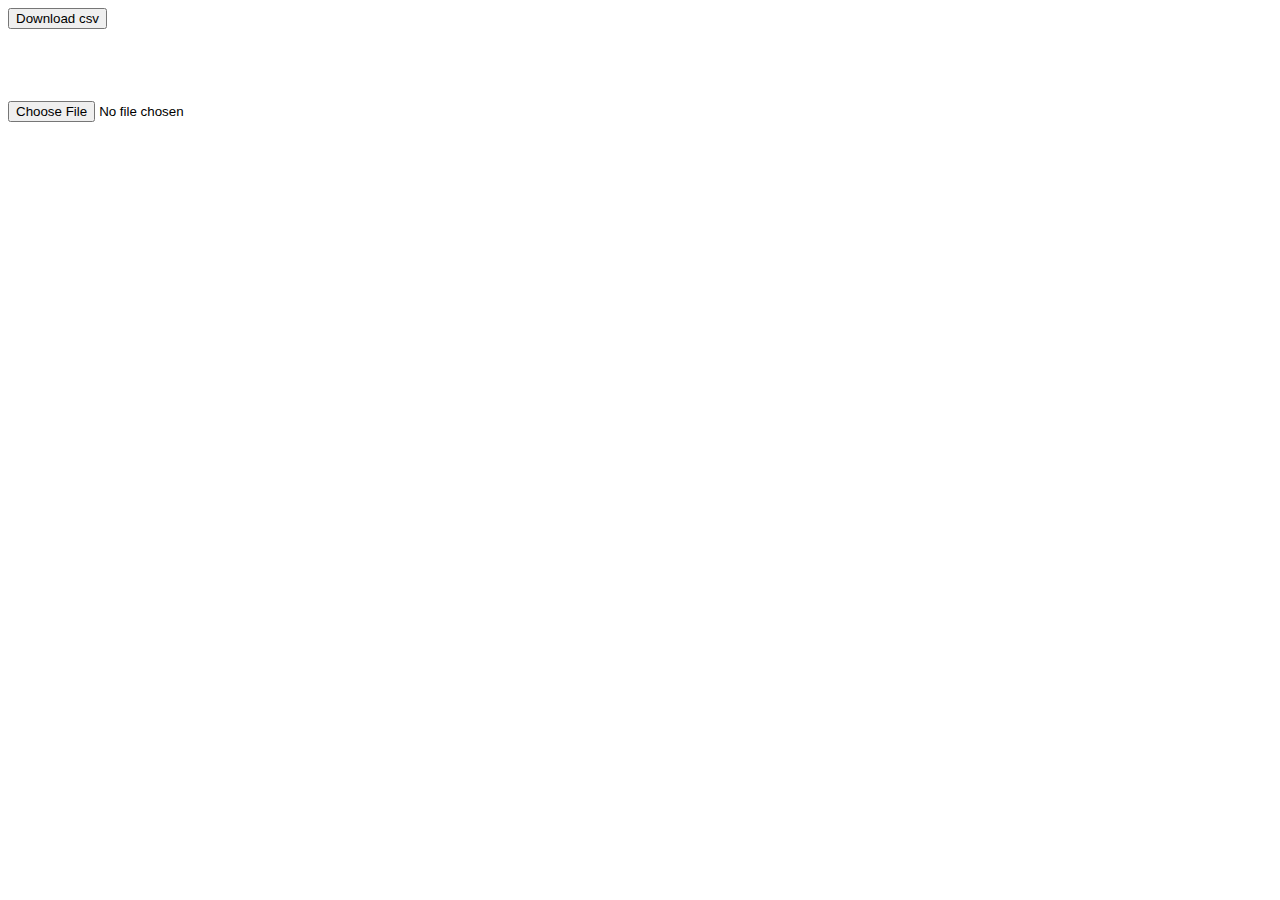
<file: downloadCSV.html>
<!DOCTYPE html> 
<html lang="en"> 

<head> 
	<meta charset="UTF-8"> 
	<meta http-equiv="X-UA-Compatible" content="IE=edge"> 
	<meta name="viewport" content= 
		"width=device-width, initial-scale=1.0"> 
</head> 

<body> 
	<button id="action" onclick="downloadCSVFile()">Download csv</button> 
    <!-- <button id="action">Download csv</button>  -->
	<div class="output12"></div>

	<br><br><br><br>
	<input type="file" onchange=read(this)>
<div class="output"></div>

	<script type="text/javascript"
		src="js/csvFile.js"></script> 
</body> 

</html>
</file>
